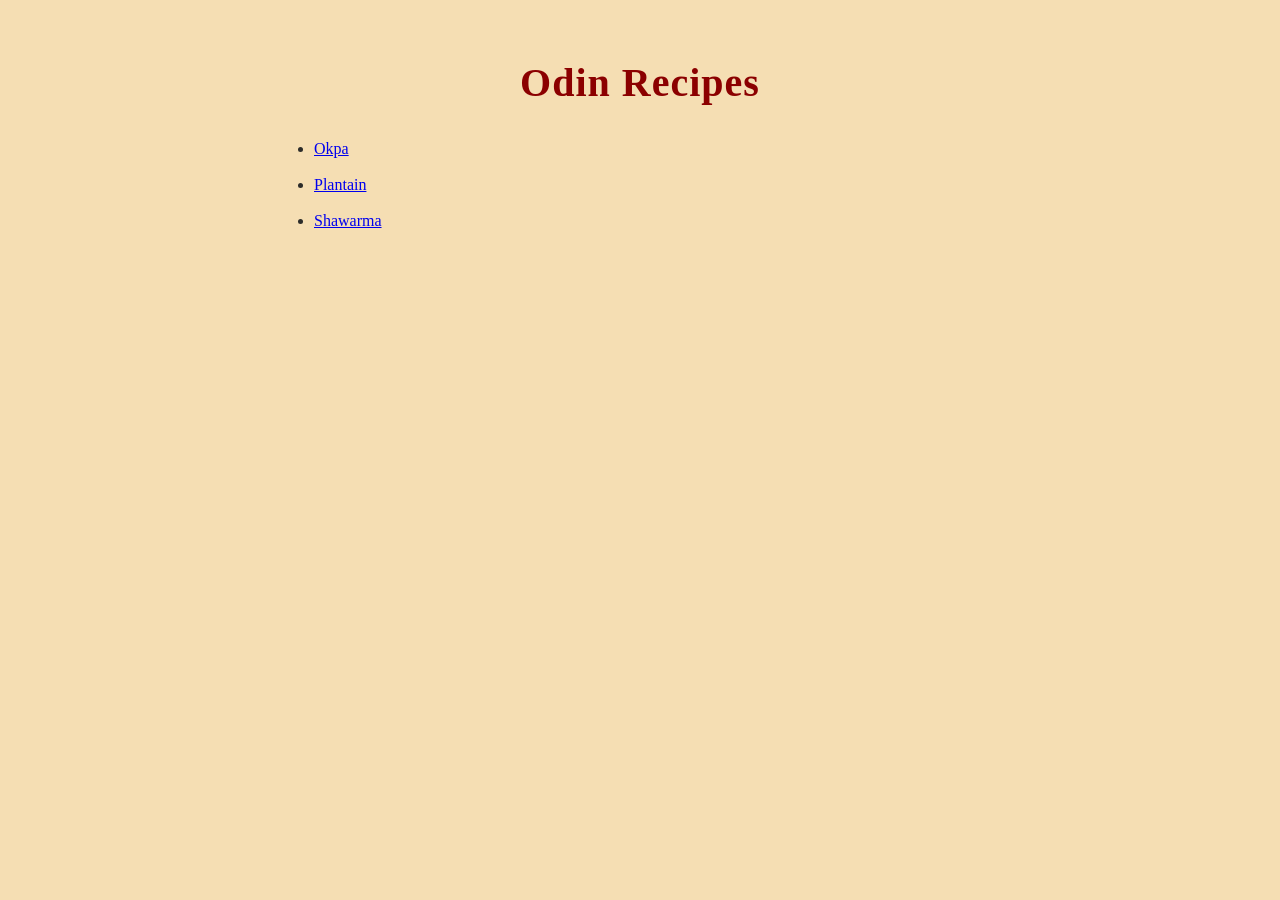
<file: index.html>
<!DOCTYPE html>
<html lang="en">
<head>
    <meta charset="UTF-8">
    <meta name="viewport" content="width=device-width, initial-scale=1.0">
    <title>Document</title>
    <link rel="stylesheet" href="style.css">
</head>
<body>
    <h1>Odin Recipes</h1>
    <ul>
        <li>
            <a href="./recipes/okpa.html">Okpa</a>
        </li>
        <li>    
            <a href="./recipes/plantain.html">Plantain</a>
        </li>
        <li>
            <a href="./recipes/shawarma.html">Shawarma</a>  
        </li>
    
</body>
</html>
</file>
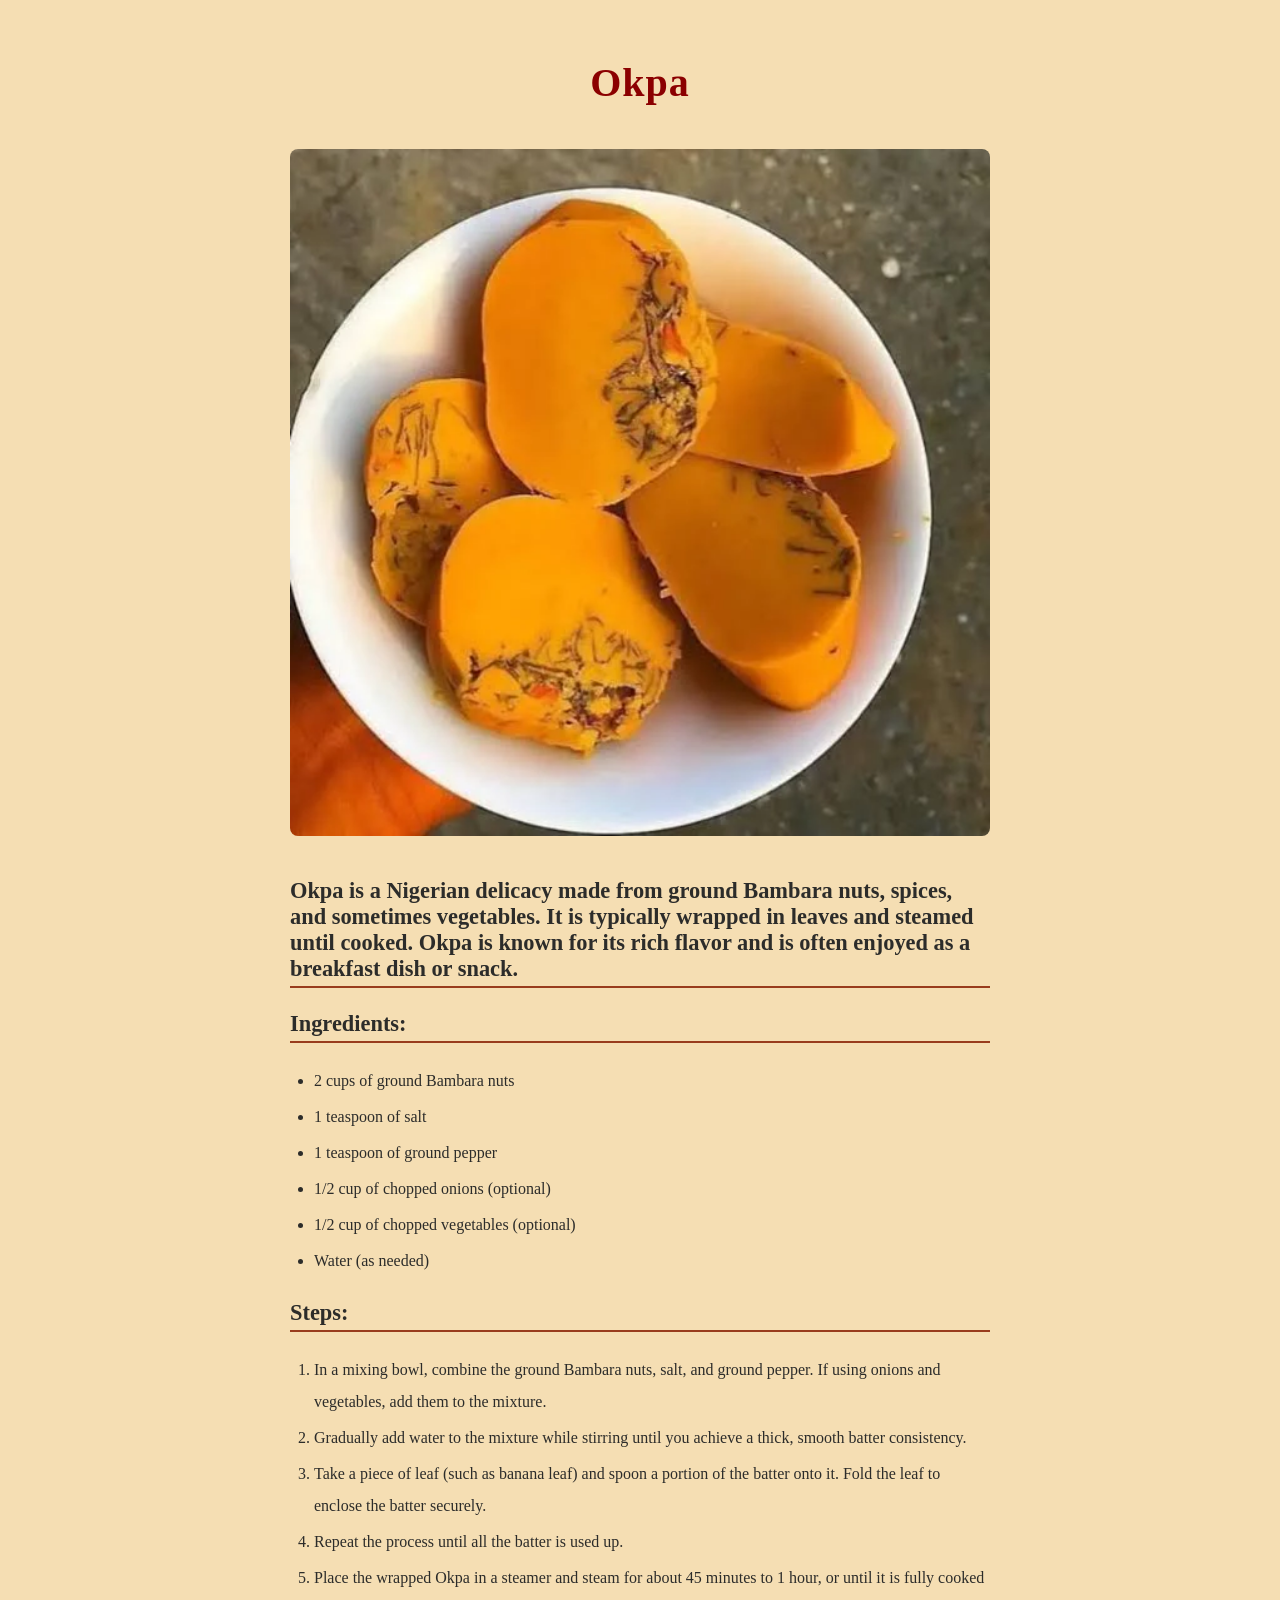
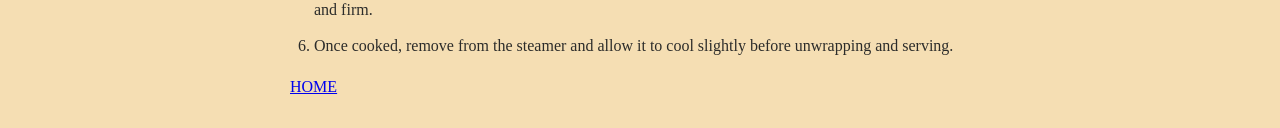
<file: recipes/okpa.html>
<!DOCTYPE html>
<html lang="en">
<head>
    <meta charset="UTF-8">
    <meta name="viewport" content="width=device-width, initial-scale=1.0">
    <title>Document</title>
    <link rel="stylesheet" href="../style.css">
</head>
<body>
   <h1>Okpa</h1> 
   <img src="../images/Okpa.jpg" alt="Okpa">
    <h3>Okpa is a Nigerian delicacy made from ground Bambara nuts, spices, and sometimes vegetables. It is typically wrapped in leaves and steamed until cooked. Okpa is known for its rich flavor and is often enjoyed as a breakfast dish or snack.</h3>
<h3>Ingredients:</h3>
<ul>    
    <li>2 cups of ground Bambara nuts</li>
    <li>1 teaspoon of salt</li>
    <li>1 teaspoon of ground pepper</li>
    <li>1/2 cup of chopped onions (optional)</li>
    <li>1/2 cup of chopped vegetables (optional)</li>
    <li>Water (as needed)</li>
</ul>
<h3>Steps:</h3>
<ol>
    <li>In a mixing bowl, combine the ground Bambara nuts, salt, and ground pepper. If using onions and vegetables, add them to the mixture.</li>
    <li>Gradually add water to the mixture while stirring until you achieve a thick, smooth batter consistency.</li>
    <li>Take a piece of leaf (such as banana leaf) and spoon a portion of the batter onto it. Fold the leaf to enclose the batter securely.</li>
    <li>Repeat the process until all the batter is used up.</li>
    <li>Place the wrapped Okpa in a steamer and steam for about 45 minutes to 1 hour, or until it is fully cooked and firm.</li>
    <li>Once cooked, remove from the steamer and allow it to cool slightly before unwrapping and serving.</li>
</ol>
   <a href="../index.html">HOME</a>
</body>

   

</html>
</file>
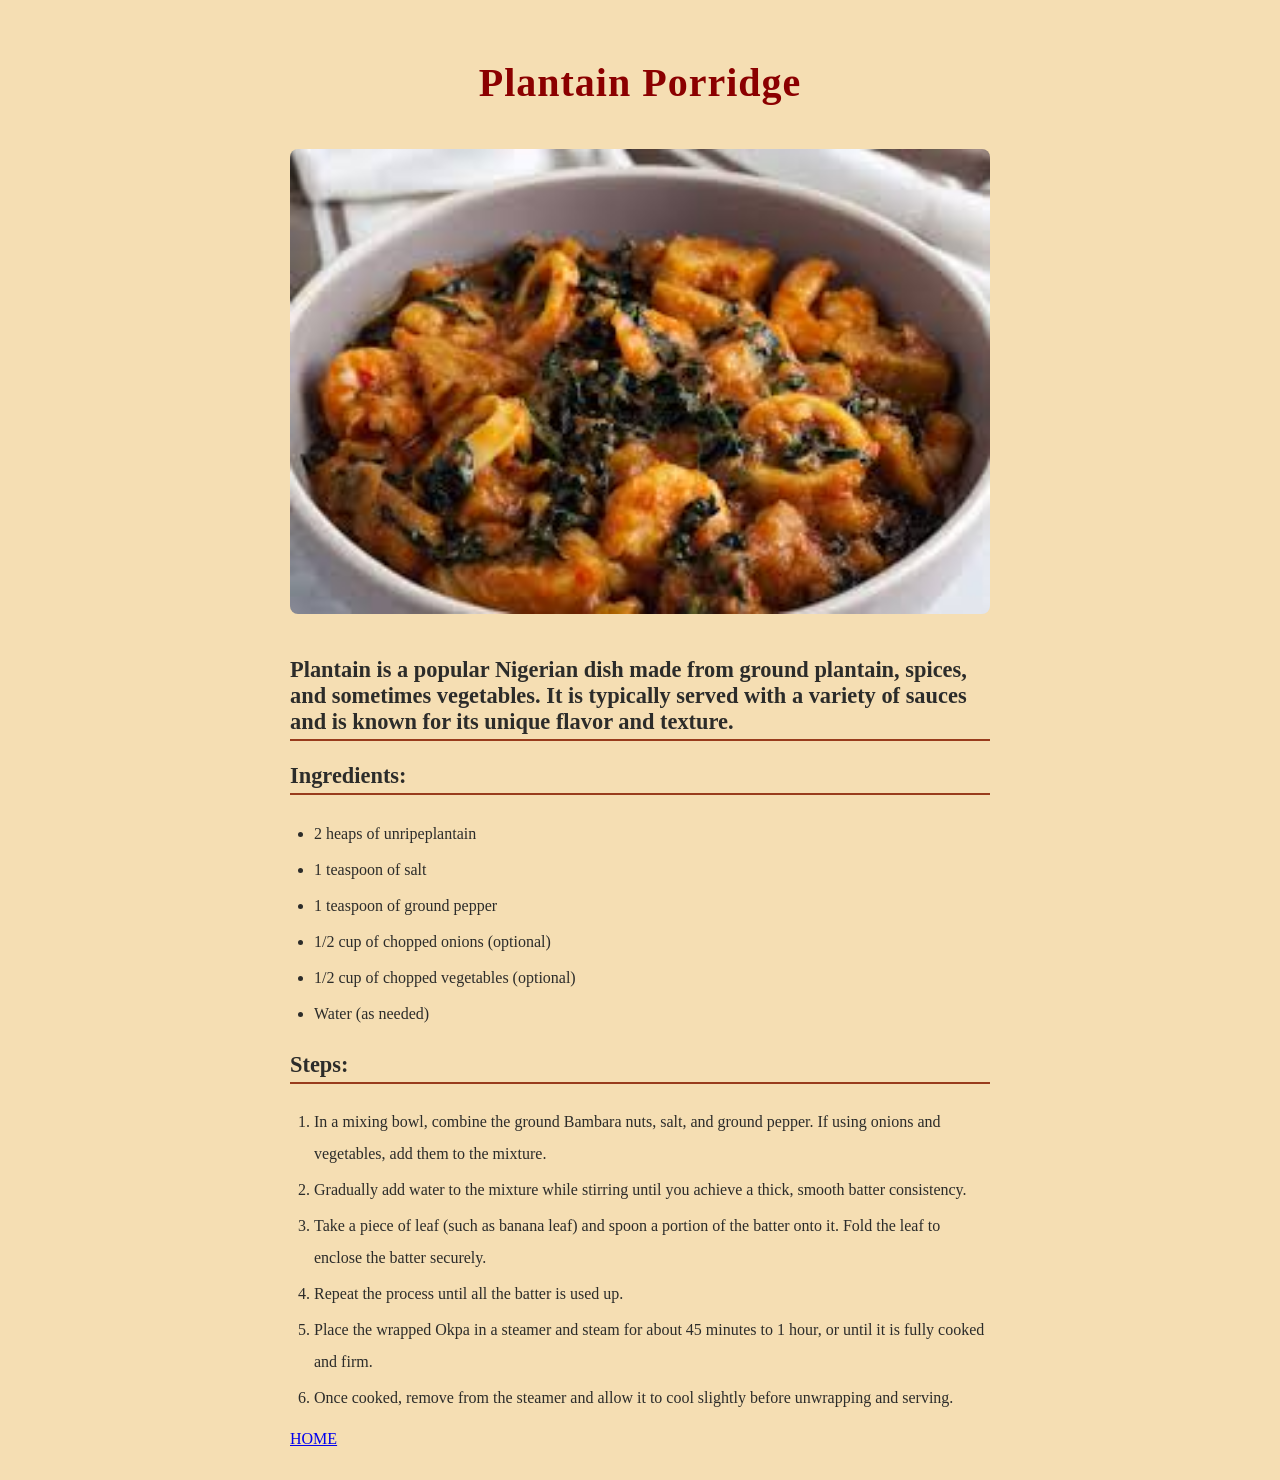
<file: recipes/plantain.html>
<!DOCTYPE html>
<html lang="en">
<head>
    <meta charset="UTF-8">
    <meta name="viewport" content="width=device-width, initial-scale=1.0">
    <title>Plantain Porridge Recipe</title>
    <link rel="stylesheet" href="../style.css">
</head>
<body>
    <h1>Plantain Porridge</h1>
    <img src="../images/plantain.jpg" alt="Plantain">
    <h3>Plantain is a popular Nigerian dish made from ground plantain, spices, and sometimes vegetables. It is typically served with a variety of sauces and is known for its unique flavor and texture.</h3>
<h3>Ingredients:</h3>
<ul>    
    <li>2 heaps of unripeplantain</li>
    <li>1 teaspoon of salt</li>
    <li>1 teaspoon of ground pepper</li>
    <li>1/2 cup of chopped onions (optional)</li>
    <li>1/2 cup of chopped vegetables (optional)</li>
    <li>Water (as needed)</li>
</ul>
<h3>Steps:</h3>
<ol>
    <li>In a mixing bowl, combine the ground Bambara nuts, salt, and ground pepper. If using onions and vegetables, add them to the mixture.</li>
    <li>Gradually add water to the mixture while stirring until you achieve a thick, smooth batter consistency.</li>
    <li>Take a piece of leaf (such as banana leaf) and spoon a portion of the batter onto it. Fold the leaf to enclose the batter securely.</li>
    <li>Repeat the process until all the batter is used up.</li>
    <li>Place the wrapped Okpa in a steamer and steam for about 45 minutes to 1 hour, or until it is fully cooked and firm.</li>
    <li>Once cooked, remove from the steamer and allow it to cool slightly before unwrapping and serving.</li>
</ol>
   <a href="../index.html">HOME</a>
</body>
</html>
</file>
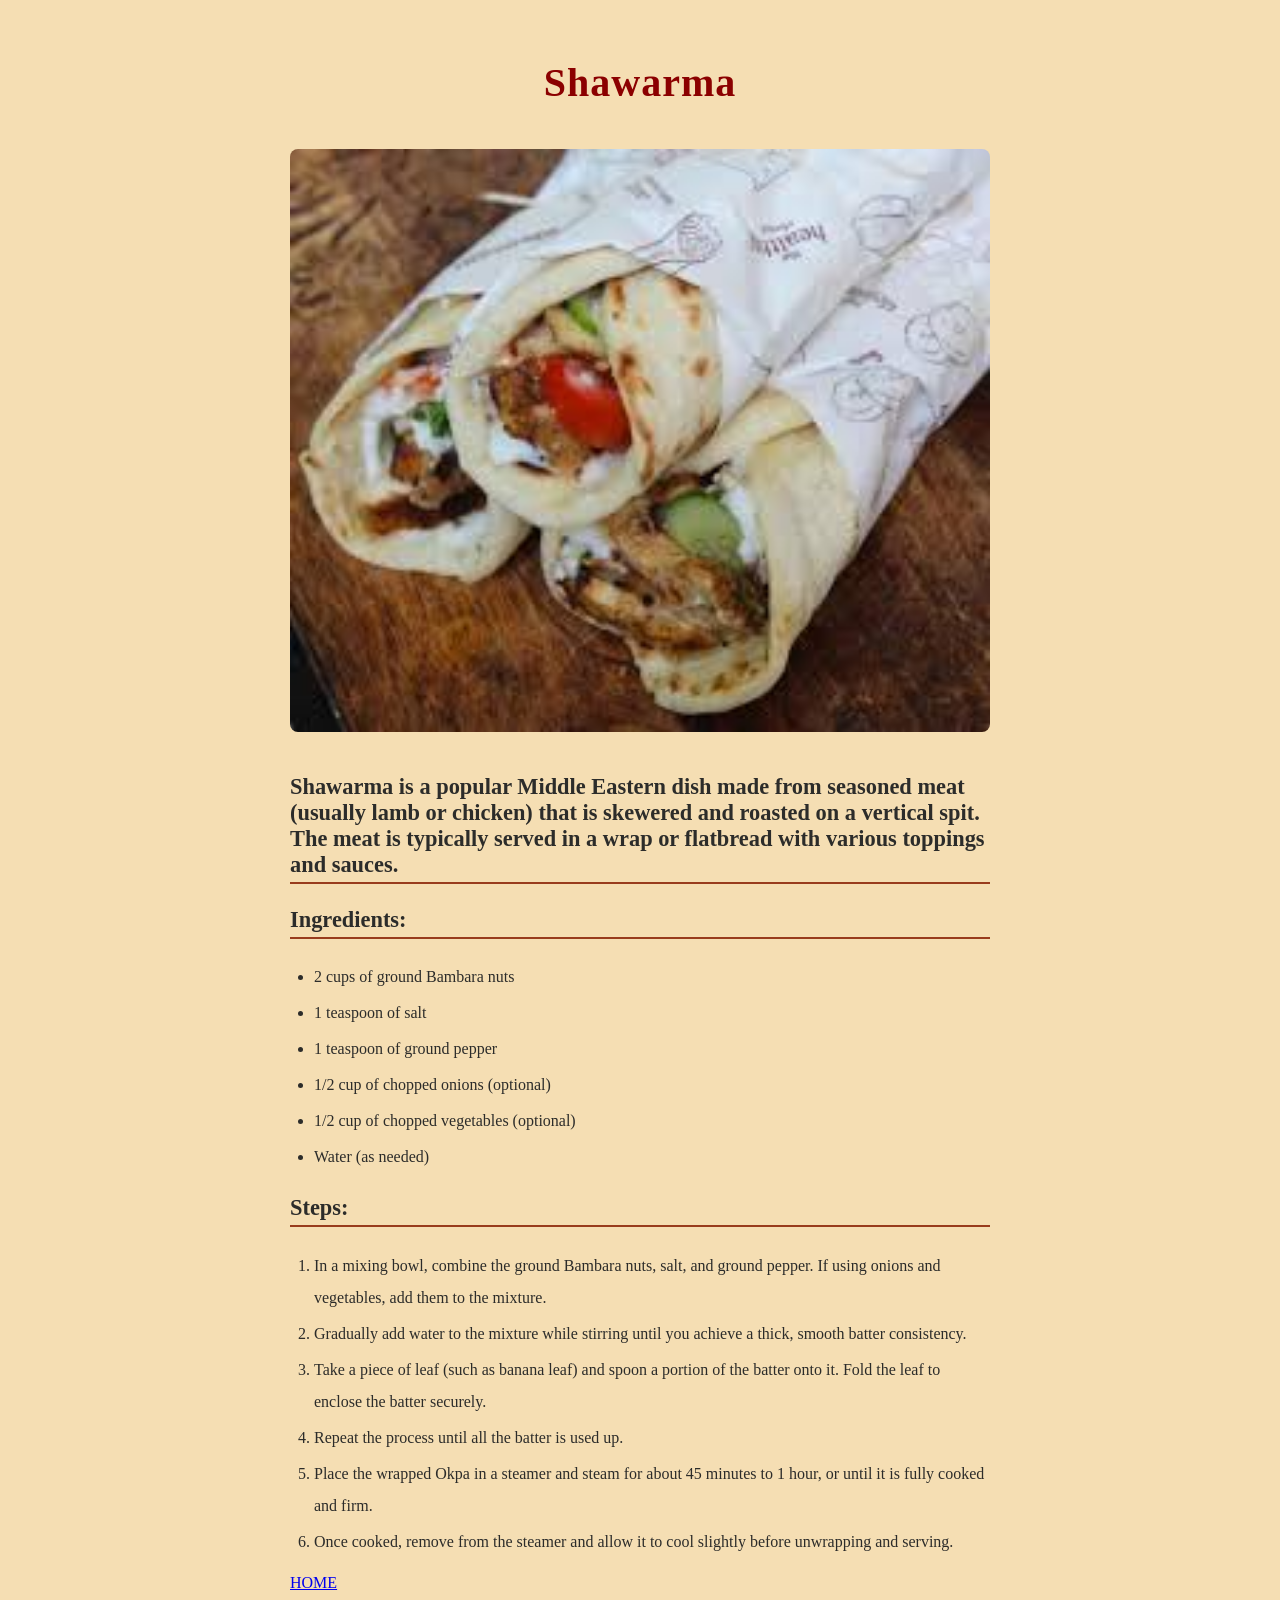
<file: recipes/shawarma.html>
<!DOCTYPE html>
<html lang="en">
<head>
    <meta charset="UTF-8">
    <meta name="viewport" content="width=device-width, initial-scale=1.0">
    <title>Document</title>
    <link rel="stylesheet" href="../style.css">
</head>
<body>
    <h1>Shawarma</h1>
    <img src="../images/shawarma.jpg" alt="Shawarma">
    <h3>Shawarma is a popular Middle Eastern dish made from seasoned meat (usually lamb or chicken) that is skewered and roasted on a vertical spit. The meat is typically served in a wrap or flatbread with various toppings and sauces.</h3> 
<h3>Ingredients:</h3>
<ul>    
    <li>2 cups of ground Bambara nuts</li>
    <li>1 teaspoon of salt</li>
    <li>1 teaspoon of ground pepper</li>
    <li>1/2 cup of chopped onions (optional)</li>
    <li>1/2 cup of chopped vegetables (optional)</li>
    <li>Water (as needed)</li>
</ul>
<h3>Steps:</h3>
<ol>
    <li>In a mixing bowl, combine the ground Bambara nuts, salt, and ground pepper. If using onions and vegetables, add them to the mixture.</li>
    <li>Gradually add water to the mixture while stirring until you achieve a thick, smooth batter consistency.</li>
    <li>Take a piece of leaf (such as banana leaf) and spoon a portion of the batter onto it. Fold the leaf to enclose the batter securely.</li>
    <li>Repeat the process until all the batter is used up.</li>
    <li>Place the wrapped Okpa in a steamer and steam for about 45 minutes to 1 hour, or until it is fully cooked and firm.</li>
    <li>Once cooked, remove from the steamer and allow it to cool slightly before unwrapping and serving.</li>
</ol>
   <a href="../index.html">HOME</a>
</body>
</html>
</file>
<file: style.css>
body {
    background-color:wheat;  
  font-family: Georgia, serif;
  color: #2c2c2a;              /* dark text */
  max-width: 700px;
  margin: 0 auto;             /* center on page */
  padding: 2rem;
}
h1 {
  font-size: 2.5rem;
  color: darkred;              /* warm accent */
  text-align: center;
  letter-spacing: 1px;
}
h3 {
  font-size: 1.4rem;
  border-bottom: 2px solid #993c1d;
  padding-bottom: 4px;
}
/* === Image === */
img {
  width: 100%;
  border-radius: 8px;
  margin: 1rem 0;
}
/* === Description paragraph === */


/* === Lists === */
ul, ol {
  line-height: 2;
  padding-left: 1.5rem;
}
li {
  margin-bottom: 4px;
}
</file>
